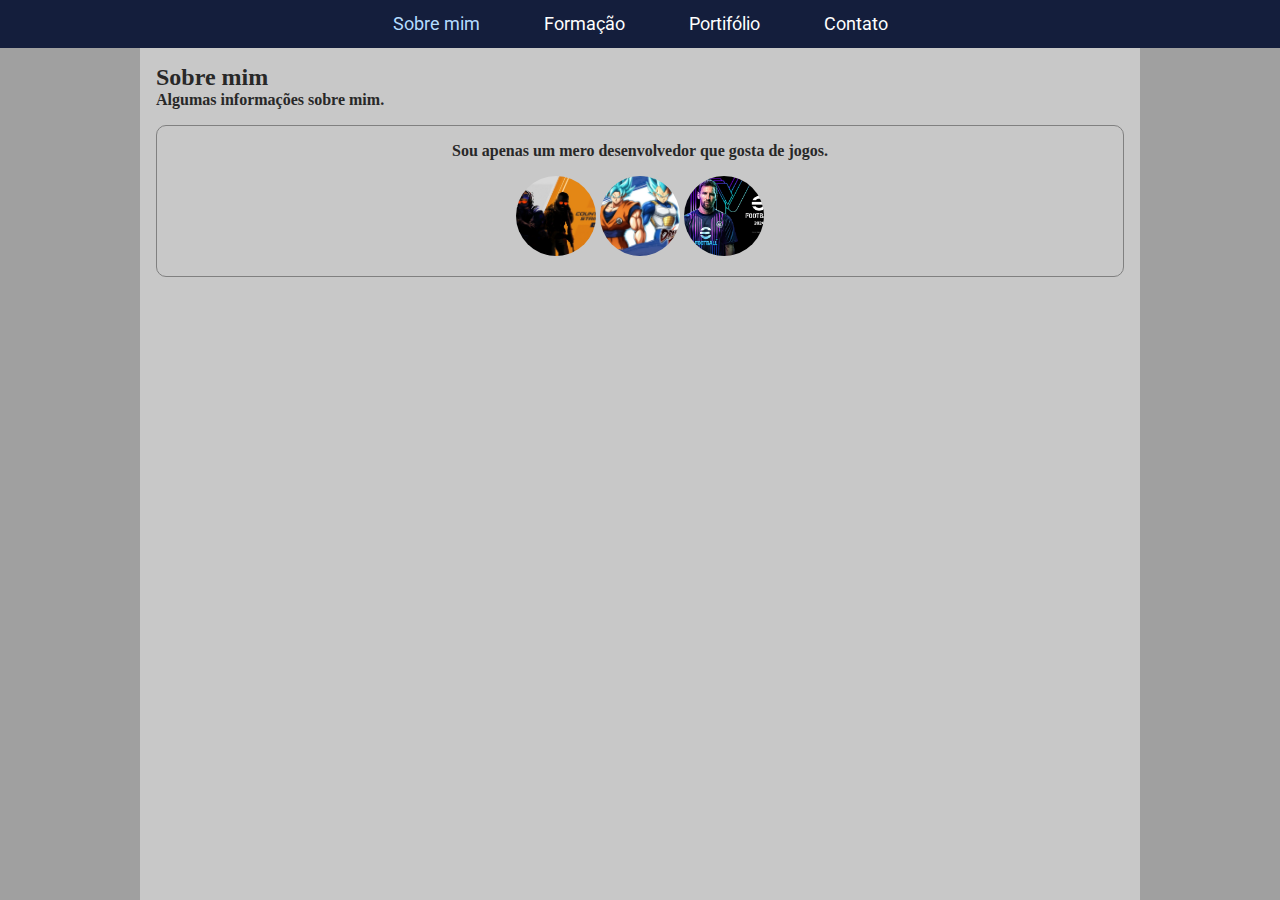
<file: index.html>
<!DOCTYPE html>
<html lang="pt-br">
<head>
    <meta charset="UTF-8">
    <meta name="viewport" content="width=device-width, initial-scale=1.0">
    <title>Sobre mim</title>
    <link rel="stylesheet" href="./style/style.css">
</head>
<body>
    
    <nav class="menu">
        <ul class="menu-list">
            <li class="menu-list-item">
                <a class="active" href="./index.html">Sobre mim</a>
            </li>
            <li class="menu-list-item">
                <a href="./formacao.html">Formação</a>
            </li>
            <li class="menu-list-item">
                <a href="./portifolio.html">Portifólio</a>
            </li>
            <li class="menu-list-item">
                <a href="./contato.html">Contato</a>
            </li>
        </ul>
    </nav>

    <div class="section">
        <div class="card">
            <h2>Sobre mim</h2>
            <h4>Algumas informações sobre mim.</h4>
            <div class="card-body">
                <h4 class="text-center">Sou apenas um mero desenvolvedor que gosta de jogos.</h4>
                <div class="text-center mt-2">
                    <img src="./images/cs.webp" alt="">
                    <img src="./images/dbz.webp" alt="">
                    <img src="./images/fut.webp" alt="">
                </div>
            </div>
        </div>
    </div>

</body>
</html>
</file>
<file: style/style.css>
@import url('https://fonts.googleapis.com/css2?family=Roboto:ital,wght@0,100;0,300;0,400;0,500;0,700;0,900;1,100;1,300;1,400;1,500;1,700;1,900&display=swap');

:root{
    --background: rgb(160,160,160);
    --background-menu: rgb(20, 30, 60);
    --background-section: rgb(200,200,200);
    --menu-hover: rgb(180, 220, 255);
    --menu-active: rgb(140, 190, 255);
}

/* DEFINIR TAMANHO E COR DO SITE */
html, body{
    width: 100%;
    height: 100%;
    background-color: var(--background);
}

/* INICIAR ESTILO PADRÃO */
*{
    margin: 0;
    border: 0;
    padding: 0;
}

.menu{
    width: 100%;
    position: fixed;
    background-color: var(--background-menu);
}
.menu-list{
    display: flex;
    align-items: center;
    justify-content: center;
    height: 3rem;
}

.menu-list-item{
    list-style: none;
    margin: 0 2rem;
}

.menu-list-item a{
    text-decoration: none;
    color: white;
    font-size: 1.1rem;
    font-family: "Roboto", system-ui;
    &:hover{
        color: var(--menu-active);
    }
}

.menu-list-item .active{
    color: var(--menu-hover);
}

.section{
    padding-top: 3rem;
    min-height: calc(100% - 3rem);
    max-width: 1000px;
    margin: 0 auto;
    background-color: var(--background-section);
}

.card{
    padding: 1rem;
}

.card h2,
.card h4{
    color: rgb(40,40,40);
}

.card-body{
    border: 1px solid gray;
    border-radius: 10px;
    margin: 1rem 0;
    padding: 1rem;
}

.card-body img{
    width: 5rem;
    height: 5rem;
    border-radius: 50%;
    object-fit: cover;
}

input{
    padding: 0.5rem;
    border-radius: 10px;
    margin-left: .7rem;
    min-width: 200px;
}

textarea{
    resize: none;
    min-width: 930px;
    border-radius: 10px;
    box-sizing: border-box;
}

button{
    padding: 0.5rem 2rem;
    border-radius: 10px;
    cursor: pointer;
}

/*CLASSES GERAIS DE PROJETO*/
.text-center{
    text-align: center;
    margin: 0 auto;
}

.mt-2{
    margin-top: 1rem;
}

.d-flex{
    display: flex;
    flex-wrap: wrap;
}

.w-50{
    min-width: 50%;
    margin-top: 1rem;
}

@media (max-width: 1000px) {
    textarea{
        resize: none;
        min-width: 100% !important;
        width: 100% !important;
        max-width: 100% !important;
    }
}

@media (max-width: 560px) {
    .menu-list{
        flex-wrap: wrap;
        height: 6rem;
    }
 
    .section{
        padding-top: 6rem;
        min-height: calc(100% - 6rem)
    }
}
</file>
